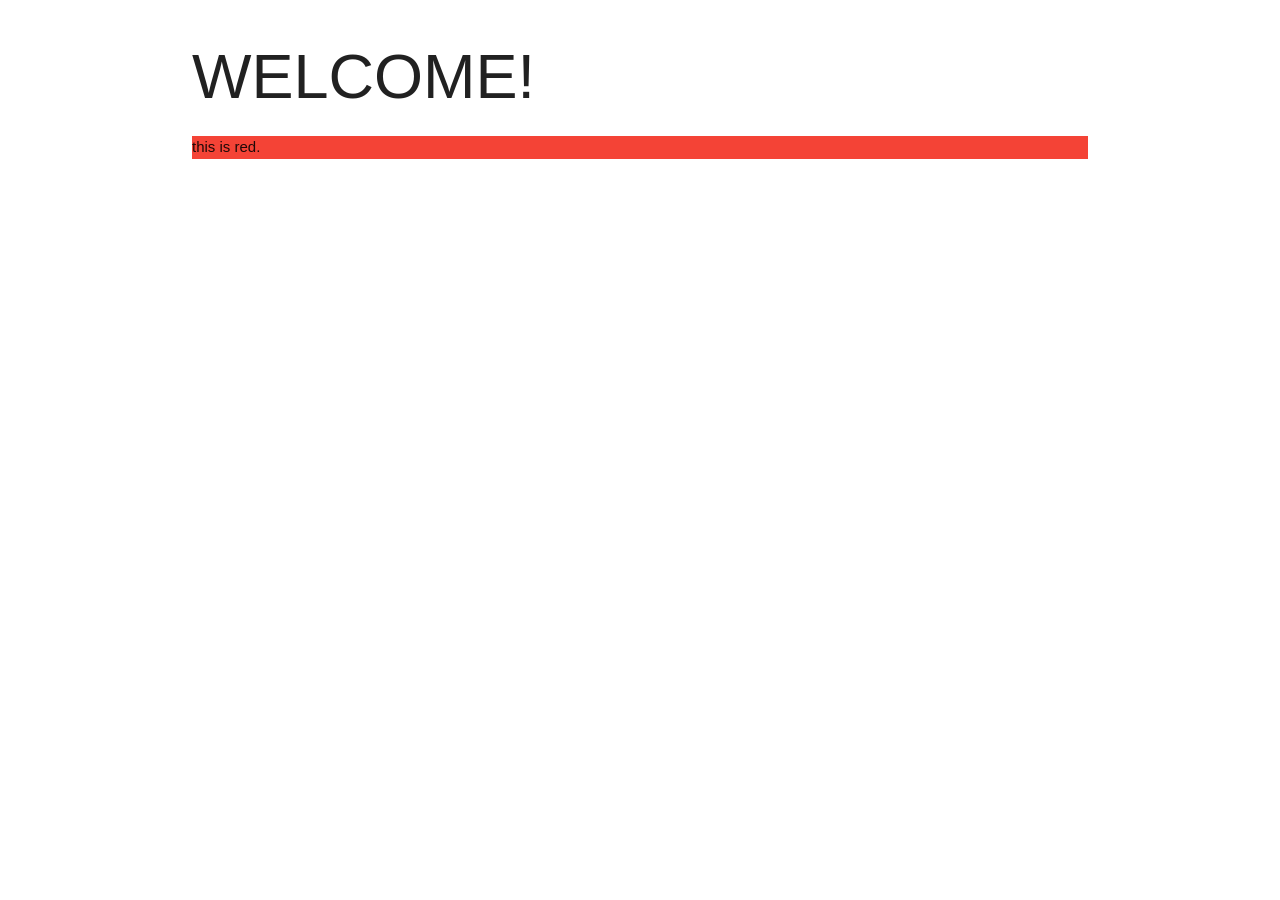
<file: untitled.html>
<!DOCTYPE html>
  <html>
    <head>
      <!--Import Google Icon Font-->
      <link href="https://fonts.googleapis.com/icon?family=Material+Icons" rel="stylesheet">
      <!--Import materialize.css-->
       <link rel="stylesheet" href="https://cdnjs.cloudflare.com/ajax/libs/materialize/1.0.0/css/materialize.min.css">


      <!--Let browser know website is optimized for mobile-->
      <meta name="viewport" content="width=device-width, initial-scale=1.0"/>
      <title>Materialize</title>
    </head>

    <body>

      <div class="container">
        <h1>WELCOME!</h1>
        <div class="red">this is red.</div>
      </div>

      <!--JavaScript at end of body for optimized loading-->
      <script type="text/javascript" src="https://code.jquery.com/jquery-2.1.1.min.js"></script>
       <script src="https://cdnjs.cloudflare.com/ajax/libs/materialize/1.0.0/js/materialize.min.js"></script>
            
    </body>
  </html>
</file>
